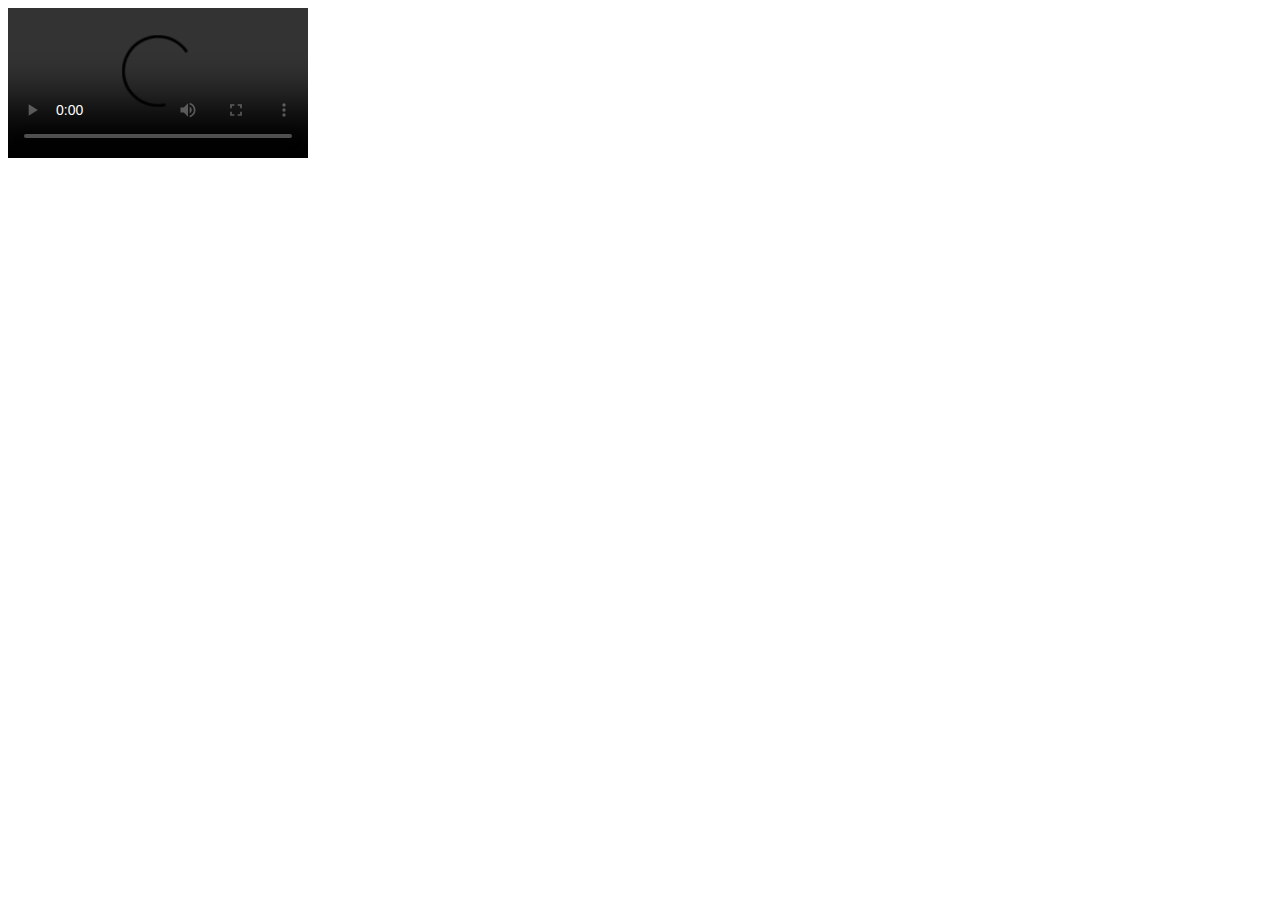
<file: part 1/index.html>
<!DOCTYPE html>
<html lang="en">
<head>
    <meta charset="UTF-8">
    <meta name="viewport" content="width=device-width, initial-scale=1.0">
    <title>Document</title>
</head>
<body>
    <video src="C:\Users\lenovo\Downloads\video.1.mp4" controls></video>
</body>
</html>
</file>
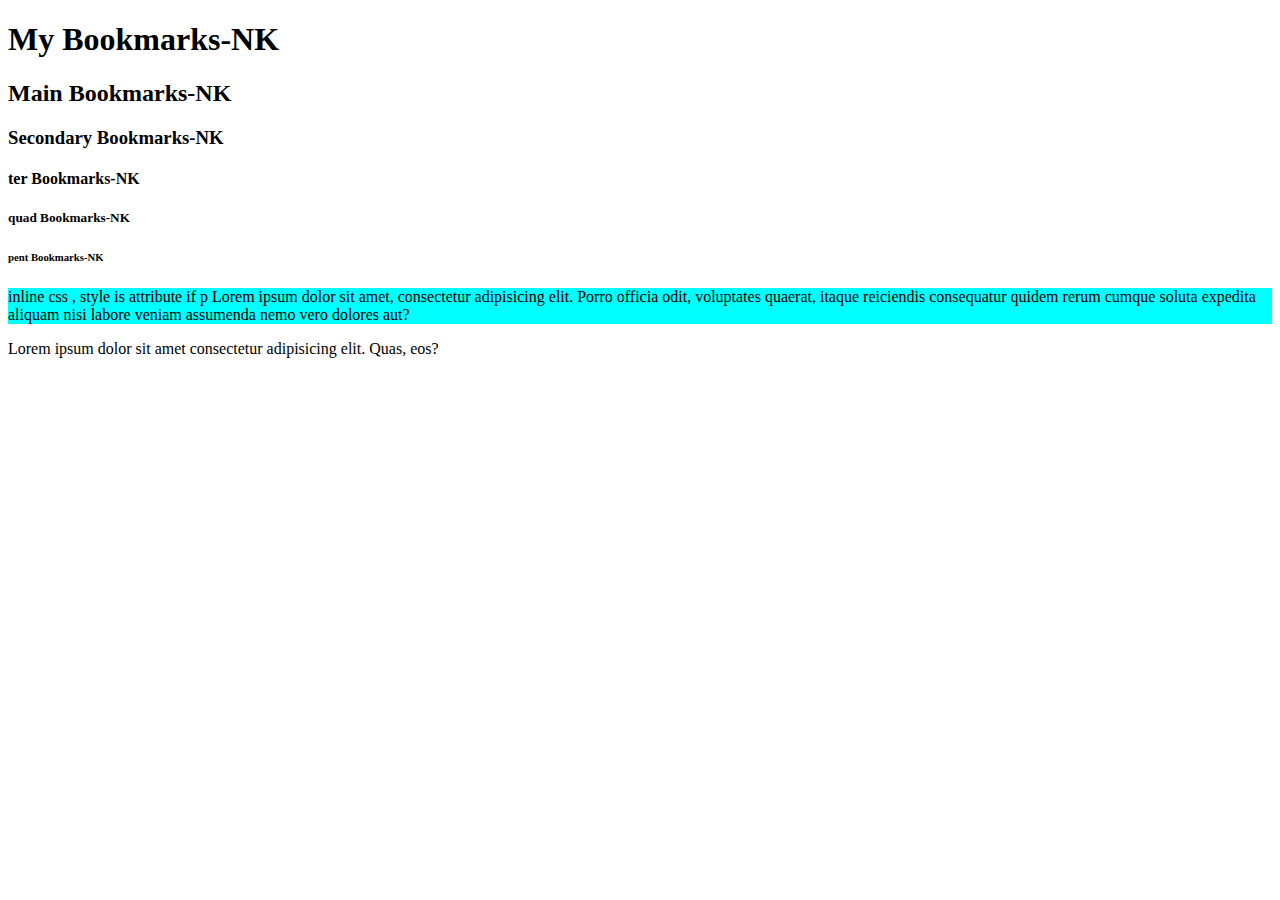
<file: part 4/index.html>
<!DOCTYPE html>
<html lang="en">
<head>
    <meta charset="UTF-8">
    <meta name="viewport" content="width=device-width, initial-scale=1.0">
    <title>My Bookmark</title>
</head>
<body>
    <h1>My Bookmarks-NK</h1>
    <h2>Main Bookmarks-NK</h2>
    <h3>Secondary Bookmarks-NK</h3>
    <h4>ter Bookmarks-NK</h4>
    <h5>quad Bookmarks-NK</h5>
    <h6>pent Bookmarks-NK</h6>

    <p style="background-color: aqua;"> inline css , style is attribute if p   Lorem ipsum dolor sit amet, consectetur adipisicing elit. Porro officia odit, voluptates quaerat, itaque reiciendis consequatur quidem rerum cumque soluta expedita aliquam nisi labore veniam assumenda nemo vero dolores aut?</p>
    <p>Lorem ipsum dolor sit amet consectetur adipisicing elit. Quas, eos?</p>
</body>
</html>
</file>
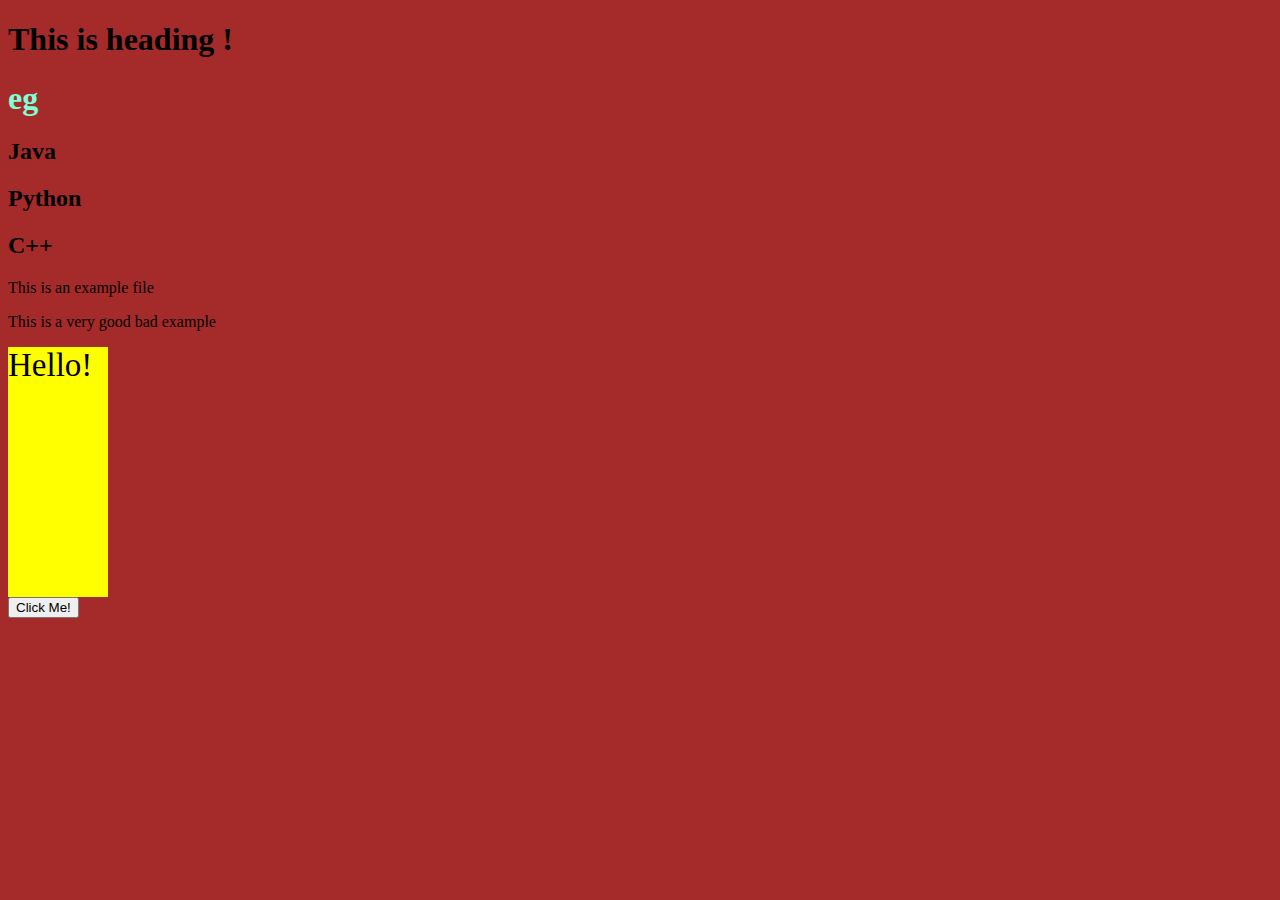
<file: Javascript/Part 6 & 7(JS in Browser)/index.html>
<!DOCTYPE html>
<html lang="en">
<head>
    <meta charset="UTF-8">
    <meta name="viewport" content="width=device-width, initial-scale=1.0">
    <title>Dom</title>
    <link rel="stylesheet" href="style.css">
</head>
<body>
    <h1 id="h1">example</h1>
    <h2 class="h2">Javascript</h2>
    <h2 class="h2">Java</h2>
    <h2 class="h2">Python</h2>
    <h2 class="h2">C++</h2>
    <p class="para">This is an example file</p>
    <p class="para">This is a very good bad example</p>
    <div id="div" name="JSdiv">
        <div>Hello!</div>
        <p style="visibility: hidden;">This is div</p>
    </div>
</body>
<script src="script.js"></script>
</html>
</file>
<file: Javascript/Part 6 & 7(JS in Browser)/style.css>
body{
    background-color: blueviolet;
}
#h1{
 color: aquamarine;
}
#div{
    height: 250px;
    width: 100px;
    background-color: aquamarine;
}
</file>
